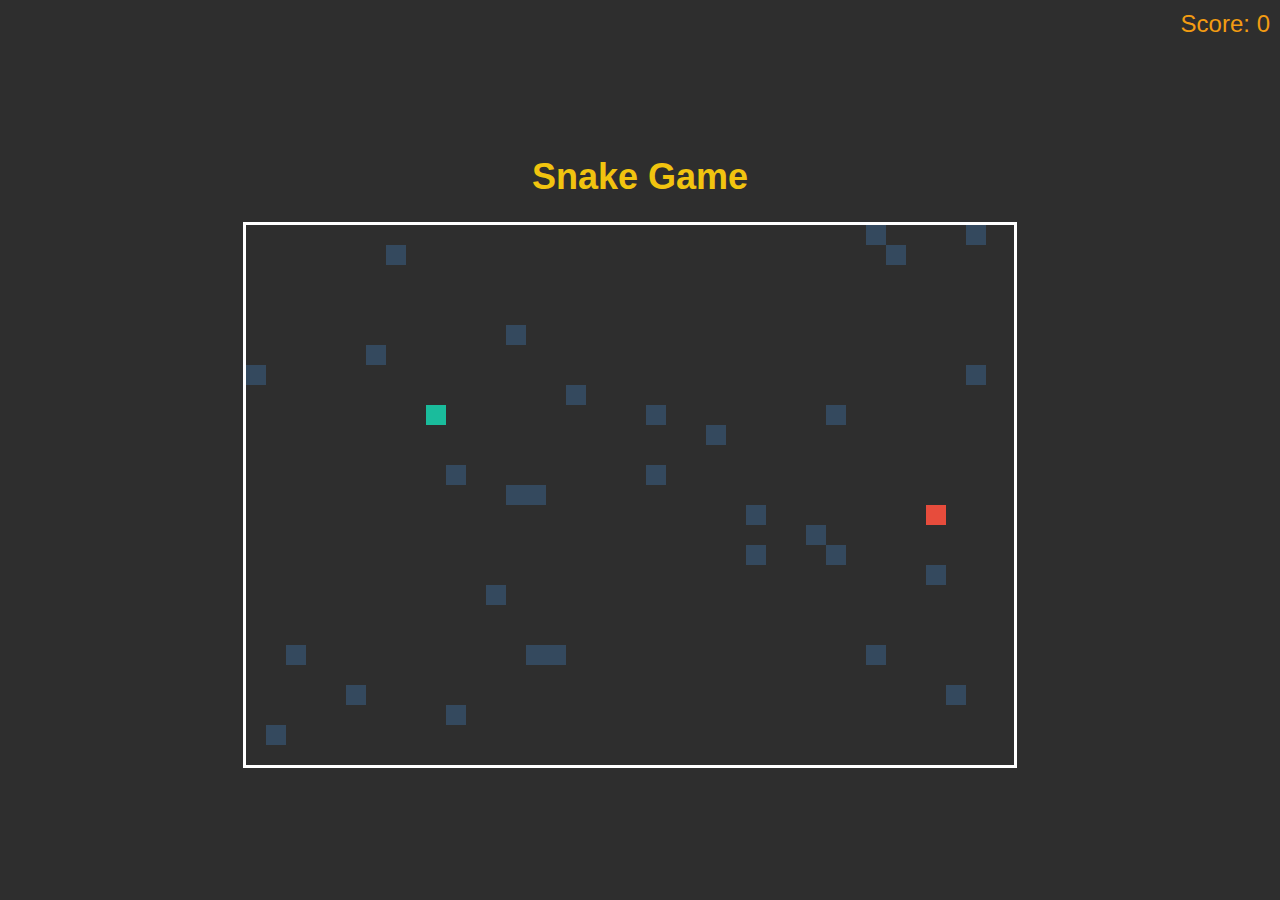
<file: aisnakegame.html>
<!DOCTYPE html>
<html lang="en">
<head>
    <meta charset="UTF-8">
    <meta name="viewport" content="width=device-width, initial-scale=1.0">
    <title>Snake Game</title>
    <style>
        body {
            font-family: Arial, sans-serif;
            display: flex;
            justify-content: center;
            align-items: center;
            height: 100vh;
            margin: 0;
            background-color: #2e2e2e;
            color: white;
            flex-direction: column;
            text-align: center;
        }

        .game-container {
            display: flex;
            align-items: center;
            justify-content: center;
        }

        canvas {
            border: 3px solid #fff;
            margin-right: 20px;
        }

        h1 {
            color: #f1c40f;
            font-size: 36px;
        }

        #score {
            color: #f39c12;
            font-size: 24px;
            position: absolute;
            top: 10px;
            left: 10px;
        }

        #gameOverMessage {
            color: #e74c3c;
            font-size: 30px;
            margin-top: 20px;
            display: none;
        }

        #restartButton {
            padding: 15px 25px;
            background-color: #3498db;
            color: white;
            font-size: 20px;
            border: none;
            cursor: pointer;
            border-radius: 5px;
            display: none;
        }

        #restartButton:hover {
            background-color: #2980b9;
        }

        #scoreContainer {
            position: absolute;
            top: 10px;
            right: 10px;
            font-size: 24px;
            color: #f39c12;
        }

        .game-container {
            width: 100%;
            max-width: 900px;
            display: flex;
            flex-direction: row;
            justify-content: center;
            align-items: center;
        }

        canvas {
            max-width: 100%;
            height: auto;
        }
    </style>
</head>
<body>

<h1>Snake Game</h1>

<div class="game-container">
    <canvas id="gameCanvas"></canvas>
    <button id="restartButton" onclick="restartGame()">Restart</button>
</div>

<div id="gameOverMessage">Game Over!</div>
<div id="scoreContainer">Score: 0</div>

<script>
    const box = 20; // Size of each block
    let score = 0;

    // Snake's initial position
    let snake;
    // Food's initial position
    let food;
    // Obstacles
    let obstacles = [];
    // Snake's direction
    let dir;

    // Function to initialize game
    function initGame() {
        snake = [{x: 9 * box, y: 9 * box}];
        food = {
            x: Math.floor(Math.random() * (canvas.width / box - 1)) * box,
            y: Math.floor(Math.random() * (canvas.height / box - 1)) * box
        };
        dir = null;
        score = 0;
        obstacles = [];
        document.getElementById('scoreContainer').innerText = "Score: " + score;
        document.getElementById('gameOverMessage').style.display = "none";
        document.getElementById('restartButton').style.display = "none";
        
        // Add obstacles (now 30 random obstacles)
        for (let i = 0; i < 30; i++) {
            obstacles.push({
                x: Math.floor(Math.random() * (canvas.width / box - 1)) * box,
                y: Math.floor(Math.random() * (canvas.height / box - 1)) * box
            });
        }
    }

    // Dynamically resize the canvas based on window size
    function resizeCanvas() {
        const width = Math.floor(window.innerWidth * 0.6); // 60% of window width
        const height = Math.floor(window.innerHeight * 0.6); // 60% of window height
        canvas.width = width;
        canvas.height = height;
    }

    // Game's main loop
    function draw() {
        // Clear the canvas
        ctx.clearRect(0, 0, canvas.width, canvas.height);

        // Draw obstacles
        ctx.fillStyle = "#34495e"; // Dark grey obstacles
        for (let i = 0; i < obstacles.length; i++) {
            ctx.fillRect(obstacles[i].x, obstacles[i].y, box, box);
        }

        // Draw the snake
        for (let i = 0; i < snake.length; i++) {
            ctx.fillStyle = i === 0 ? "#1abc9c" : "#ecf0f1"; // Head is teal, body is light gray
            ctx.fillRect(snake[i].x, snake[i].y, box, box);
        }

        // Draw the food (apple)
        ctx.fillStyle = "#e74c3c"; // Red apple food
        ctx.fillRect(food.x, food.y, box, box);

        // Move the snake
        let snakeX = snake[0].x;
        let snakeY = snake[0].y;

        if (dir === "LEFT") snakeX -= box;
        if (dir === "RIGHT") snakeX += box;
        if (dir === "UP") snakeY -= box;
        if (dir === "DOWN") snakeY += box;

        // Snake eats food
        if (snakeX === food.x && snakeY === food.y) {
            score++;
            food = {
                x: Math.floor(Math.random() * (canvas.width / box - 1)) * box,
                y: Math.floor(Math.random() * (canvas.height / box - 1)) * box
            };
        } else {
            snake.pop();
        }

        // Add new head to snake
        const newHead = {x: snakeX, y: snakeY};

        // Check for collisions with walls, itself, or obstacles
        if (snakeX < 0 || snakeX >= canvas.width || snakeY < 0 || snakeY >= canvas.height || collision(newHead, snake) || collisionWithObstacles(newHead)) {
            gameOver();
            return;
        }

        snake.unshift(newHead);

        // Update score display
        document.getElementById('scoreContainer').innerText = "Score: " + score;
    }

    // Check if snake collides with itself
    function collision(head, array) {
        for (let i = 0; i < array.length; i++) {
            if (head.x === array[i].x && head.y === array[i].y) {
                return true;
            }
        }
        return false;
    }

    // Check if snake collides with obstacles
    function collisionWithObstacles(head) {
        for (let i = 0; i < obstacles.length; i++) {
            if (head.x === obstacles[i].x && head.y === obstacles[i].y) {
                return true;
            }
        }
        return false;
    }

    // Game over logic
    function gameOver() {
        document.getElementById('gameOverMessage').style.display = "block";
        document.getElementById('restartButton').style.display = "inline-block";
        clearInterval(game);
    }

    // Restart the game
    function restartGame() {
        initGame();
        game = setInterval(draw, 100); // Start the game loop again
    }

    // Change direction based on key press
    document.addEventListener("keydown", direction);

    function direction(event) {
        if (event.keyCode === 37 && dir !== "RIGHT") {
            dir = "LEFT";
        } else if (event.keyCode === 38 && dir !== "DOWN") {
            dir = "UP";
        } else if (event.keyCode === 39 && dir !== "LEFT") {
            dir = "RIGHT";
        } else if (event.keyCode === 40 && dir !== "UP") {
            dir = "DOWN";
        }
    }

    // Initialize game when the page is loaded
    const canvas = document.getElementById('gameCanvas');
    const ctx = canvas.getContext('2d');
    resizeCanvas(); // Resize canvas to fit the screen
    window.addEventListener("resize", resizeCanvas); // Resize canvas on window resize
    initGame();
    let game = setInterval(draw, 100); // Start the game loop

</script>

</body>
</html>
</file>
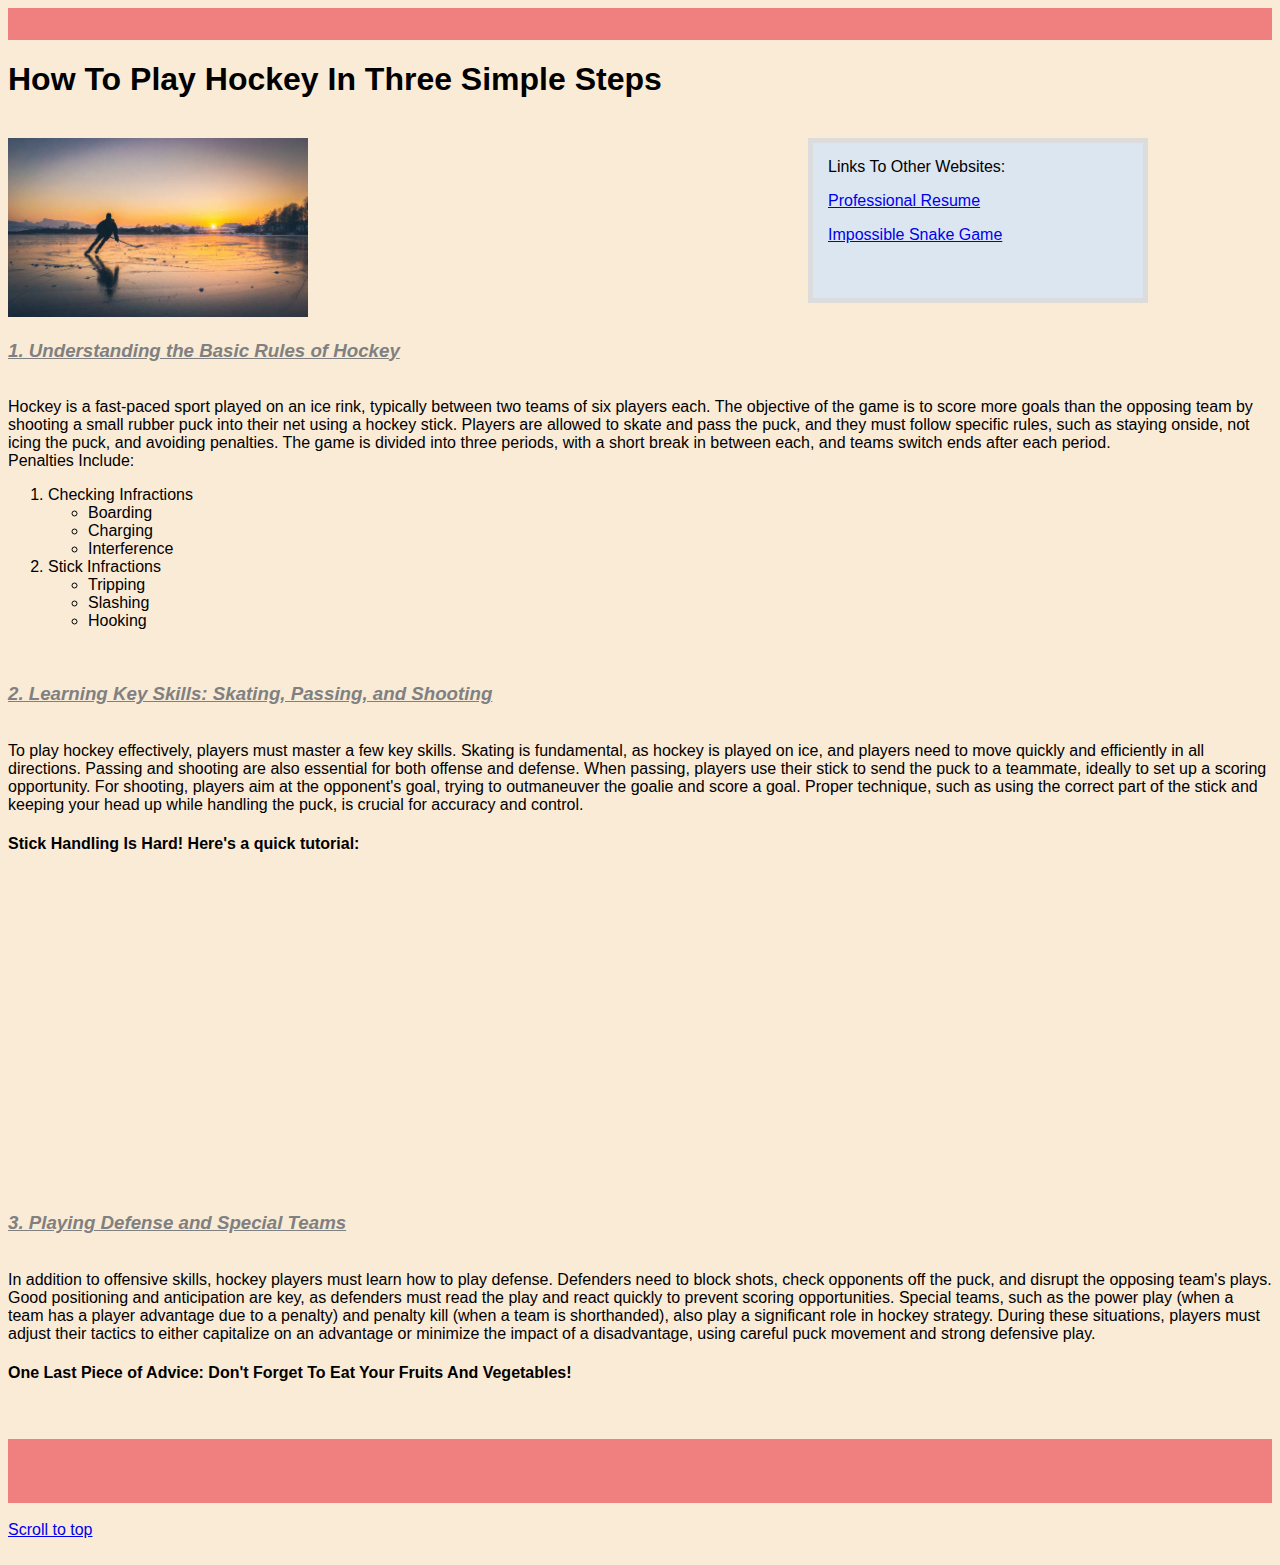
<file: scratchpage.html>
<!DOCTYPE html>
<html lang="en">
<head>
    <meta charset="UTF-8">
    <meta name="viewport" content="width=device-width, initial-scale=1.0">
    <title>Document</title>
    <link href="styles.css" rel="stylesheet">
</head>
<body>
<div id="top"></div>
<div class="header">
</div>
<h1>How To Play Hockey In Three Simple Steps</h1>
<br>
    <div class="box">Links To Other Websites:
        <p>
            <a href="index.html">Professional Resume</a>
        </p>
        <p>
            <a href="aisnakegame.html">Impossible Snake Game</a>
        </p>
    </div>
<img src="scratchimages/Pond Hockey.jpg" alt="Pond Hockey" width="300">
<br>
<h3>1. Understanding the Basic Rules of Hockey</h3>
<br>
Hockey is a fast-paced sport played on an ice rink, typically between two teams of six players each. The objective of the game is to score more goals than the opposing team by shooting a small rubber puck into their net using a hockey stick. Players are allowed to skate and pass the puck, and they must follow specific rules, such as staying onside, not icing the puck, and avoiding penalties. The game is divided into three periods, with a short break in between each, and teams switch ends after each period.
<br>
Penalties Include:
<br>
<ol>
    <li>Checking Infractions</li>
        <ul>
            <li>Boarding</li>
            <li>Charging</li>
            <li>Interference</li>
        </ul>
    <li>Stick Infractions</li>
        <ul>
            <li>Tripping</li>
            <li>Slashing</li>
            <li>Hooking</li>
        </ul>
</ol>
<br>
<h3>2. Learning Key Skills: Skating, Passing, and Shooting</h3>
<br>
To play hockey effectively, players must master a few key skills. Skating is fundamental, as hockey is played on ice, and players need to move quickly and efficiently in all directions. Passing and shooting are also essential for both offense and defense. When passing, players use their stick to send the puck to a teammate, ideally to set up a scoring opportunity. For shooting, players aim at the opponent's goal, trying to outmaneuver the goalie and score a goal. Proper technique, such as using the correct part of the stick and keeping your head up while handling the puck, is crucial for accuracy and control.
<br>
<h4>Stick Handling Is Hard! Here's a quick tutorial:</h4>
<iframe width="560" height="315" src="https://www.youtube.com/embed/Kriz9FlrxWI?si=G6yU4DjxYZ92gsVE" title="YouTube video player" frameborder="0" allow="accelerometer; autoplay; clipboard-write; encrypted-media; gyroscope; picture-in-picture; web-share" referrerpolicy="strict-origin-when-cross-origin" allowfullscreen></iframe>
<br>
<h3>3. Playing Defense and Special Teams</h3>
<br>
In addition to offensive skills, hockey players must learn how to play defense. Defenders need to block shots, check opponents off the puck, and disrupt the opposing team's plays. Good positioning and anticipation are key, as defenders must read the play and react quickly to prevent scoring opportunities. Special teams, such as the power play (when a team has a player advantage due to a penalty) and penalty kill (when a team is shorthanded), also play a significant role in hockey strategy. During these situations, players must adjust their tactics to either capitalize on an advantage or minimize the impact of a disadvantage, using careful puck movement and strong defensive play.
<br>
<h4>One Last Piece of Advice: Don't Forget To Eat Your Fruits And Vegetables!</h4>
<br>
    <div class='tableauPlaceholder' id='viz1733355140805' style='position: relative'><noscript><a href='#'><img alt='Fruit ' src='https:&#47;&#47;public.tableau.com&#47;static&#47;images&#47;US&#47;USFruitConsumption&#47;Fruit&#47;1_rss.png' style='border: none' /></a></noscript><object class='tableauViz'  style='display:none;'><param name='host_url' value='https%3A%2F%2Fpublic.tableau.com%2F' /> <param name='embed_code_version' value='3' /> <param name='site_root' value='' /><param name='name' value='USFruitConsumption&#47;Fruit' /><param name='tabs' value='no' /><param name='toolbar' value='yes' /><param name='static_image' value='https:&#47;&#47;public.tableau.com&#47;static&#47;images&#47;US&#47;USFruitConsumption&#47;Fruit&#47;1.png' /> <param name='animate_transition' value='yes' /><param name='display_static_image' value='yes' /><param name='display_spinner' value='yes' /><param name='display_overlay' value='yes' /><param name='display_count' value='yes' /><param name='language' value='en-US' /></object></div>                <script type='text/javascript'>                    var divElement = document.getElementById('viz1733355140805');                    var vizElement = divElement.getElementsByTagName('object')[0];                    vizElement.style.width='900px';vizElement.style.height='752px';                    var scriptElement = document.createElement('script');                    scriptElement.src = 'https://public.tableau.com/javascripts/api/viz_v1.js';                    vizElement.parentNode.insertBefore(scriptElement, vizElement);                </script>
<br>
    <div class="footer">
    </div>
<br>
    <a href="#top">Scroll to top</a>
<br>
<br>
</body>
</html>
</file>
<file: styles.css>
body {
    background-color: antiquewhite;
    color: black;
    font-family: Arial, Helvetica, sans-serif;
}
h3 {
    color: grey;
    font-style: italic;
    text-decoration: underline;
}
.box {
    padding:15px;
    background-color:rgb(219, 230, 241);
    border: 5px solid gainsboro;
    margin-left: 800px;
    width: 300px;
    height: 125px;
    position: absolute
}
.header {
    border: 16px solid lightcoral;
}
.footer {
    border: 32px solid lightcoral;
}
</file>
